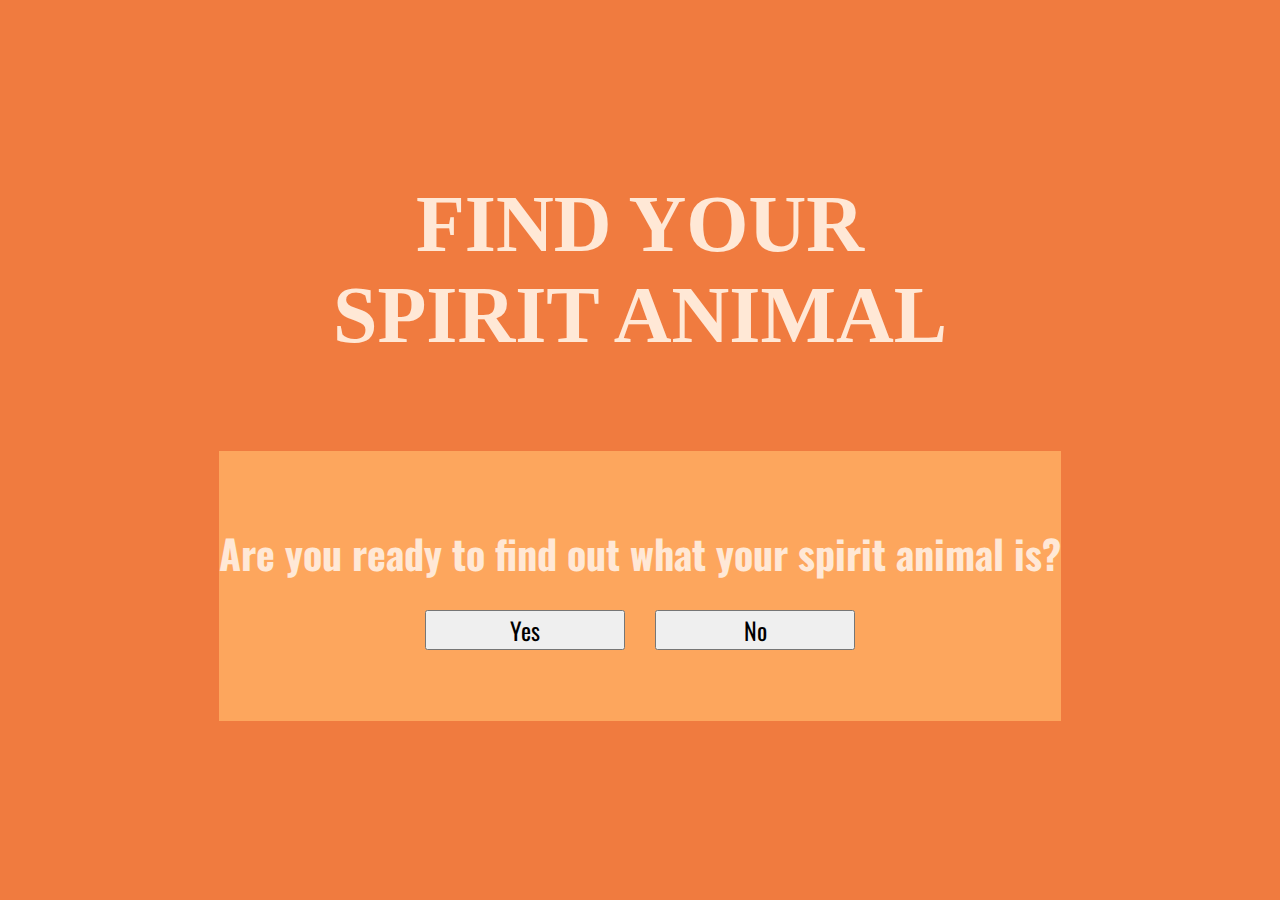
<file: index.html>
<!DOCTYPE html>
<html lang="en">
  <head>
    <meta charset="UTF-8" />
    <meta http-equiv="X-UA-Compatible" content="IE=edge" />
    <meta name="viewport" content="width=device-width, initial-scale=1.0" />
    <link
      href="https://cdn.jsdelivr.net/npm/bootstrap@5.1.3/dist/css/bootstrap.min.css"
      rel="stylesheet"
      integrity="sha384-1BmE4kWBq78iYhFldvKuhfTAU6auU8tT94WrHftjDbrCEXSU1oBoqyl2QvZ6jIW3"
      crossorigin="anonymous"
    />
    <link rel="stylesheet" href="./styles.css" />
    <title>Spirit Animal Quiz</title>
  </head>
  <body>
    <section id="body">
      <div class="body-1">
        <div class="animal container">
          <span class="h1__span">YOUR SPIRIT ANIMAL IS</span>
          <span class="h1__span animal-text">Animal</span>
          <img
            src="./assets/donkey.jpg"
            class="animal-img"
            alt="animal-image"
          />
          <span class="h1__span h1__span_l"></span>
        </div>
      </div>
    </section>
    <section id="body">
      <div class="body">
        <div class="header container">
          <h1 class="header__h1">
            <span class="h1__span">FIND YOUR</span>
            <span class="h1__span">SPIRIT ANIMAL</span>
          </h1>
        </div>
        <img class="dababy-img" src="./assets/dababy.png" alt="" />
        <div class="q-area container">
          <h2 class="q-area__h2">
            Are you ready to find out what your spirit animal is?
          </h2>
          <div class="q-area__mcq container">
            <button
              type="button"
              class="btn btn-outline-primary mcq mcq-1"
            ></button>
            <button
              type="button"
              class="btn btn-outline-dark mcq mcq-2"
            ></button>
            <button
              type="button"
              class="btn btn-outline-success mcq mcq-3 yes-btn"
            >
              Yes
            </button>
            <button
              type="button"
              class="btn btn-outline-danger mcq mcq-4 no-btn"
            >
              No
            </button>
          </div>
        </div>
      </div>
    </section>
    <script src="https://ajax.googleapis.com/ajax/libs/jquery/3.6.0/jquery.min.js"></script>
    <script src="./index.js"></script>
  </body>
</html>
</file>
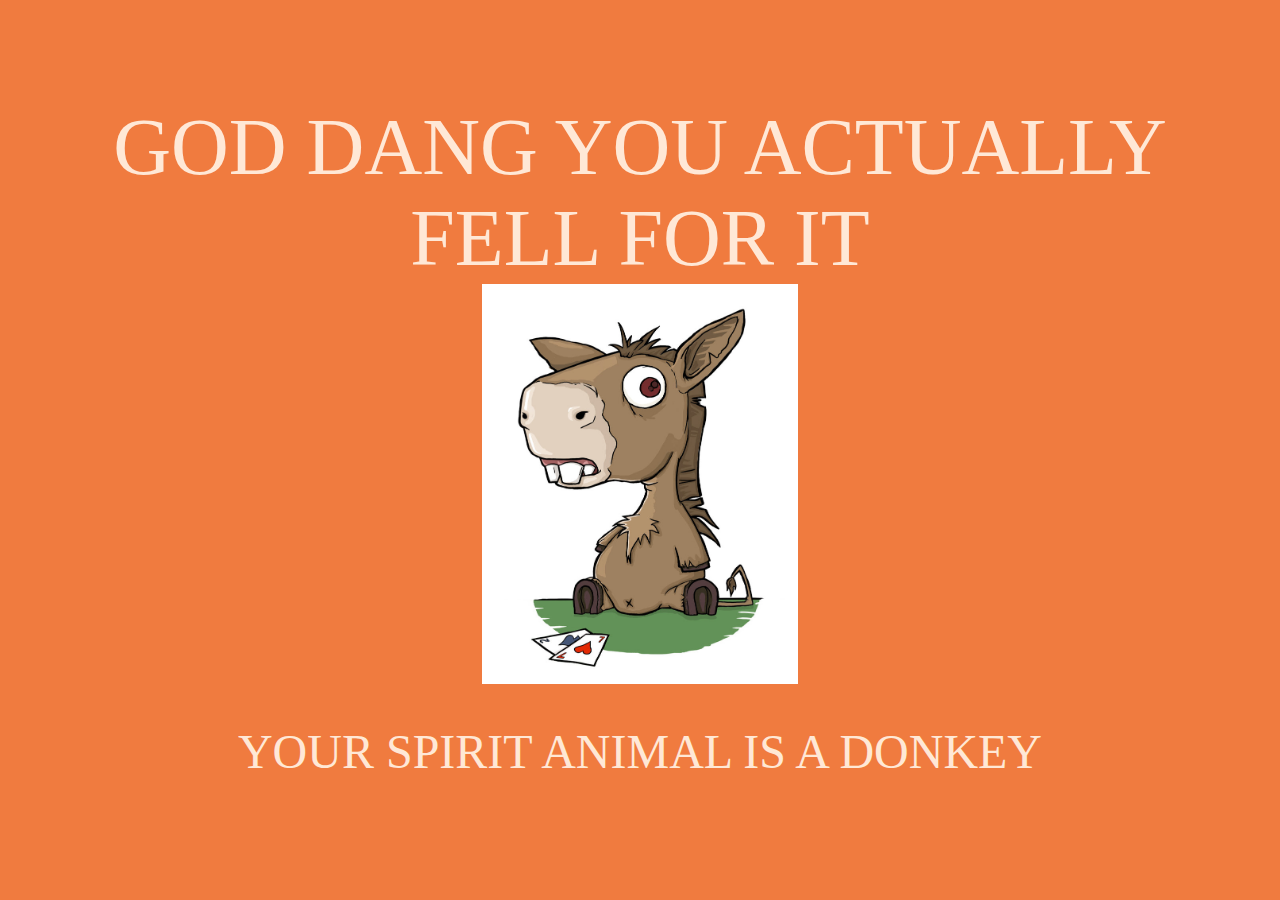
<file: pages/donkey.html>
<!DOCTYPE html>
<html lang="en">
  <head>
    <meta charset="UTF-8" />
    <meta http-equiv="X-UA-Compatible" content="IE=edge" />
    <meta name="viewport" content="width=device-width, initial-scale=1.0" />
    <link
      href="https://cdn.jsdelivr.net/npm/bootstrap@5.1.3/dist/css/bootstrap.min.css"
      rel="stylesheet"
      integrity="sha384-1BmE4kWBq78iYhFldvKuhfTAU6auU8tT94WrHftjDbrCEXSU1oBoqyl2QvZ6jIW3"
      crossorigin="anonymous"
    />
    <link rel="stylesheet" href="../styles.css" />
    <title>Loser</title>
  </head>
  <body>
    <section id="body-1">
      <div class="body">
        <div class="animal container">
          <span class="h1__span">GOD DANG YOU ACTUALLY </span>
          <span class="h1__span"> FELL FOR IT</span>
          <img
            class="animal-img"
            src="../assets/donkey.jpg"
            alt="donkey-image"
          />
          <span class="h1__span h1__span_l"
            >YOUR SPIRIT ANIMAL IS A DONKEY</span
          >
        </div>
      </div>
    </section>
  </body>
</html>
</file>
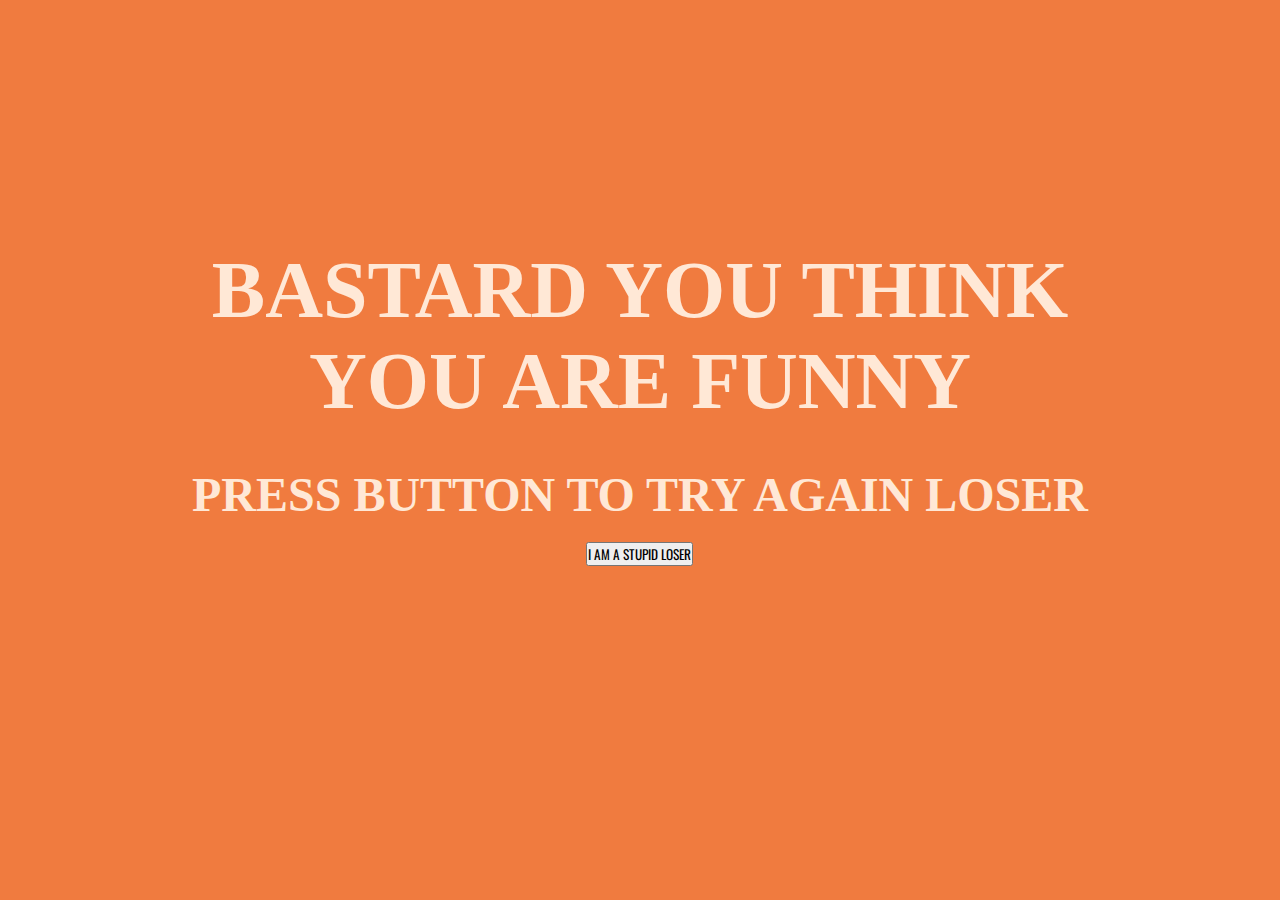
<file: pages/no.html>
<!DOCTYPE html>
<html lang="en">
  <head>
    <meta charset="UTF-8" />
    <meta http-equiv="X-UA-Compatible" content="IE=edge" />
    <meta name="viewport" content="width=device-width, initial-scale=1.0" />
    <link
      href="https://cdn.jsdelivr.net/npm/bootstrap@5.1.3/dist/css/bootstrap.min.css"
      rel="stylesheet"
      integrity="sha384-1BmE4kWBq78iYhFldvKuhfTAU6auU8tT94WrHftjDbrCEXSU1oBoqyl2QvZ6jIW3"
      crossorigin="anonymous"
    />
    <link rel="stylesheet" href="../styles.css" />
    <title>Loser</title>
  </head>
  <body>
    <section id="body">
      <div class="body">
        <div class="header container">
          <h1 class="header__h1">
            <span class="h1__span">BASTARD YOU THINK</span>
            <span class="h1__span">YOU ARE FUNNY</span>
            <span class="h1__span h1__span_l">PRESS BUTTON TO TRY AGAIN LOSER</span>
            <button type="button" id="loser" onClick="location.href='../index.html'" class="btn btn-info">I AM A STUPID LOSER</button>
          </h1>
        </div>
  </body>
</html>
</file>
<file: styles.css>
@import url("https://fonts.googleapis.com/css2?family=Irish+Grover&family=Oswald&display=swap");

/* bootstrap */

.btn:focus {
  outline: none;
  box-shadow: none;
}

/* tags */

* {
  font-family: "Oswald", sans-serif;
  padding: 0;
  margin: 0;
  box-sizing: border-box;
}

body {
  display: flex;
  flex-direction: column;
  height: 100vh;
  color: #ffe8d6;
  text-align: center;
}

/* class */

.body {
  height: 100vh;
  display: flex;
  flex-flow: column nowrap;
  justify-content: center;
  align-items: center;
  background-color: #f07b3f;
}

.body-1 {
  height: 100vh;
  display: none;
  flex-flow: column nowrap;
  justify-content: center;
  align-items: center;
  background-color: #f07b3f;
}

.header {
  margin-bottom: 10vh;
}

.header__h1 {
  display: flex;
  flex-flow: column nowrap;
  justify-content: center;
  align-items: center;
  color: white;
}

.h1__span {
  font-family: "Irish Grover", cursive;
  font-size: 5rem;
  color: #ffe8d6;
}

.h1__span_l {
  margin: 40px 0 20px 0;
  font-size: 3rem;
}

.q-area {
  display: flex;
  flex-flow: column nowrap;
  justify-content: center;
  align-items: center;
  height: 30vh;
  background-color: #fda65d;
}

.q-area__h2 {
  font-size: 2.5rem;
}

.q-area__mcq {
  display: flex;
  flex-flow: row wrap;
  align-items: center;
  justify-content: center;
  margin-top: 3vh;
}

.mcq__checkbox {
  height: 22px;
  width: 22px;
  margin: 10px;
}

.mcq-1,
.mcq-2 {
  display: none;
}

.mcq {
  margin: 0 15px;
  font-size: 1.5rem;
  width: 200px;
}

.animal {
  display: flex;
  flex-flow: column nowrap;
  justify-content: center;
  align-items: center;
}

.animal-img {
  height: 400px;
  width: max-content;
}

.dababy-img {
  position: absolute;
  height: 500px;
}
</file>
